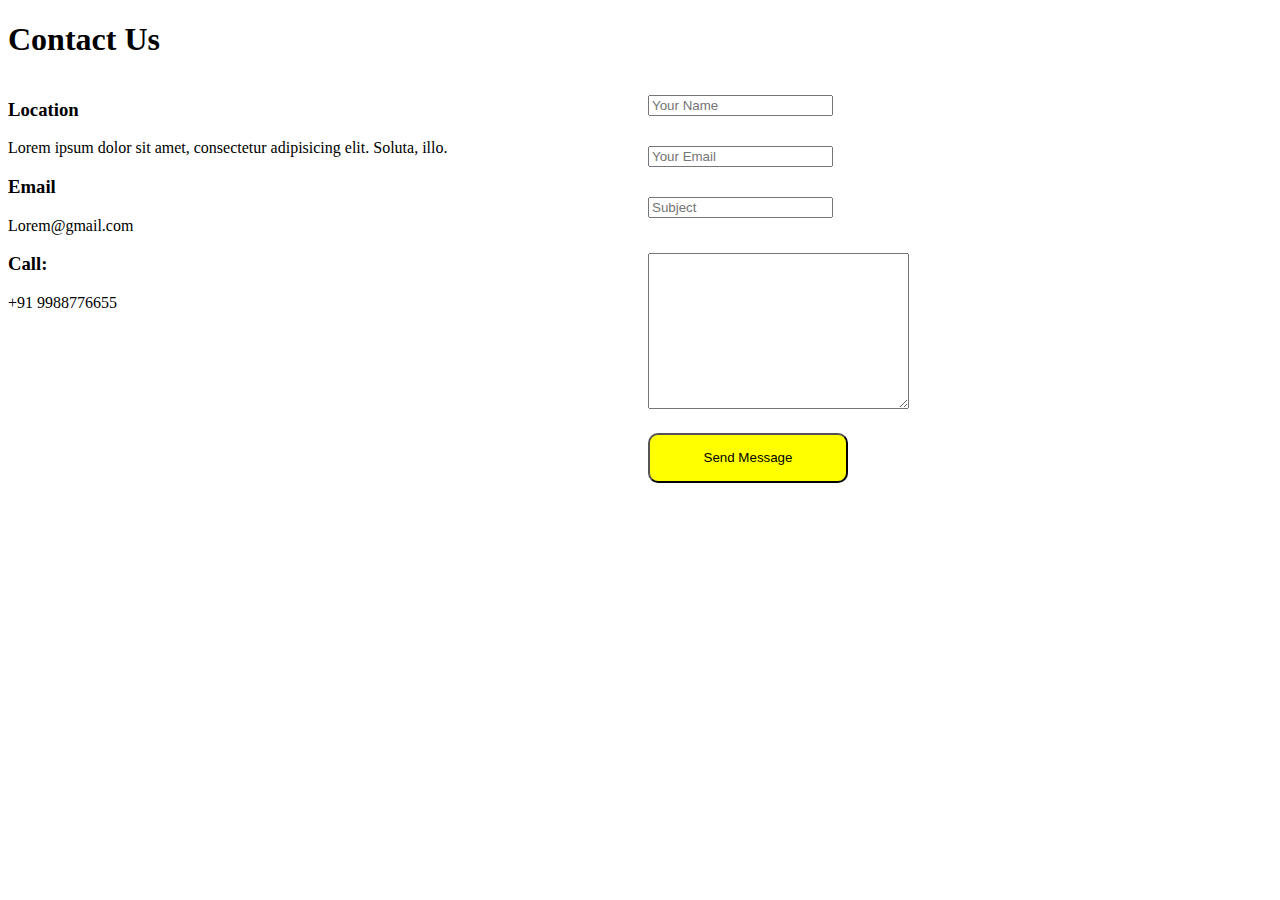
<file: 004_Project_developement/webapp/templates/contact.html>
<!DOCTYPE html>
<html lang="en">

<head>
    <meta charset="UTF-8">
    <meta name="viewport" content="width=device-width, initial-scale=1.0">
    <title>Document</title>
    <script src="https://code.jquery.com/jquery-3.3.1.js"
        integrity="sha256-2Kok7MbOyxpgUVvAk/HJ2jigOSYS2auK4Pfzbm7uH60=" crossorigin="anonymous">
        </script>
    <script>
        $(function () {
            $("header").load("{{url_for('header')}}");
        });
    </script>
    <style>
        .container{
            display: flex;
            width: 100vw;
        }
        .info{
            width: 50%;
        }
        .form{
            width: 50%;
        }
        .form input{
            margin: 15px;
            margin-left: 0px;
        }
        .form textarea{
            margin: 20px;
            margin-left: 0px;
        }
        #submit_btn{
            background-color: yellow;
            width: 200px;
            height: 50px;
            border-radius: 10px;
        }
    </style>
</head>

<body>
    <header></header>
    <h1>Contact Us</h1>
    <div class="container">
        <div class="info">

            <div class="location">
                <h3>Location</h3>
                <p>Lorem ipsum dolor sit amet, consectetur adipisicing elit. Soluta, illo.</p>
            </div>

            <div class="email">
                <h3>Email</h3>
                <p>Lorem@gmail.com</p>
            </div>

            <div class="call">
                <h3>Call:</h3>
                <p>+91 9988776655</p>
            </div>
        </div>
        <div class="form">
            <form action="">
                <input type="text" placeholder="Your Name"> <br>
                <input type="email" placeholder="Your Email"> <br>
                <input type="text" placeholder="Subject"> <br>
                <textarea name="" id="" cols="30" rows="10"></textarea> <br>
                <button type="submit" id="submit_btn">Send Message</button>
            </form>
        </div>
    </div>
</body>

</html>
</file>
